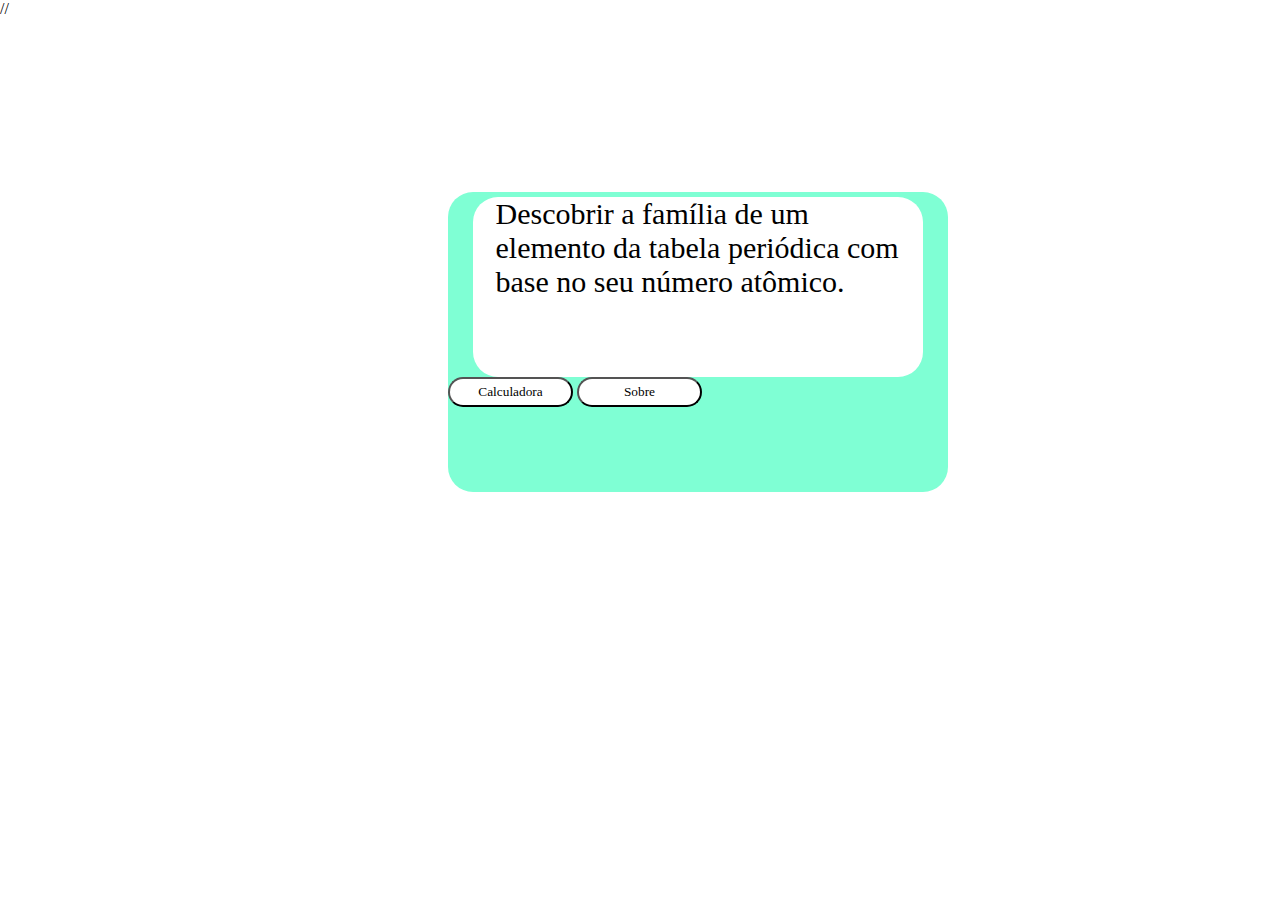
<file: index.html>
<!DOCTYPE html>
<html lang="en">
<head>
    <meta charset="UTF-8">
    <meta name="viewport" content="width=device-width, initial-scale=1.0">
    <title>janela popup</title>
    <link rel="stylesheet" href="style.css">
</head>
<body>

    <div class="inicio">
        <div class="cont">
            <p class="tex">Descobrir a família de um elemento da tabela periódica com base no seu número atômico.</p>
        </div>
        <button class="but" onclick="calculadora('pop.html')">Calculadora</button>
        <button class="but" onclick="sobre('cont.html')">Sobre</button>
    </div>

    <script>
        function calculadora(URL){
            window.open(URL, 'width=400, height=500, top=100, left=699,scrollbars=no',
            'status=no, toolbar=no,location=no, menubar=no, resizable=no, fullscreen=no');
        }
        function sobre(URL){
            window.open(URL, 'width=400, height=500, top=100, left=699,scrollbars=no',
            'status=no, toolbar=no,location=no, menubar=no, resizable=no, fullscreen=no');
        }
    </script>
    //
    
</body>
</html>
</file>
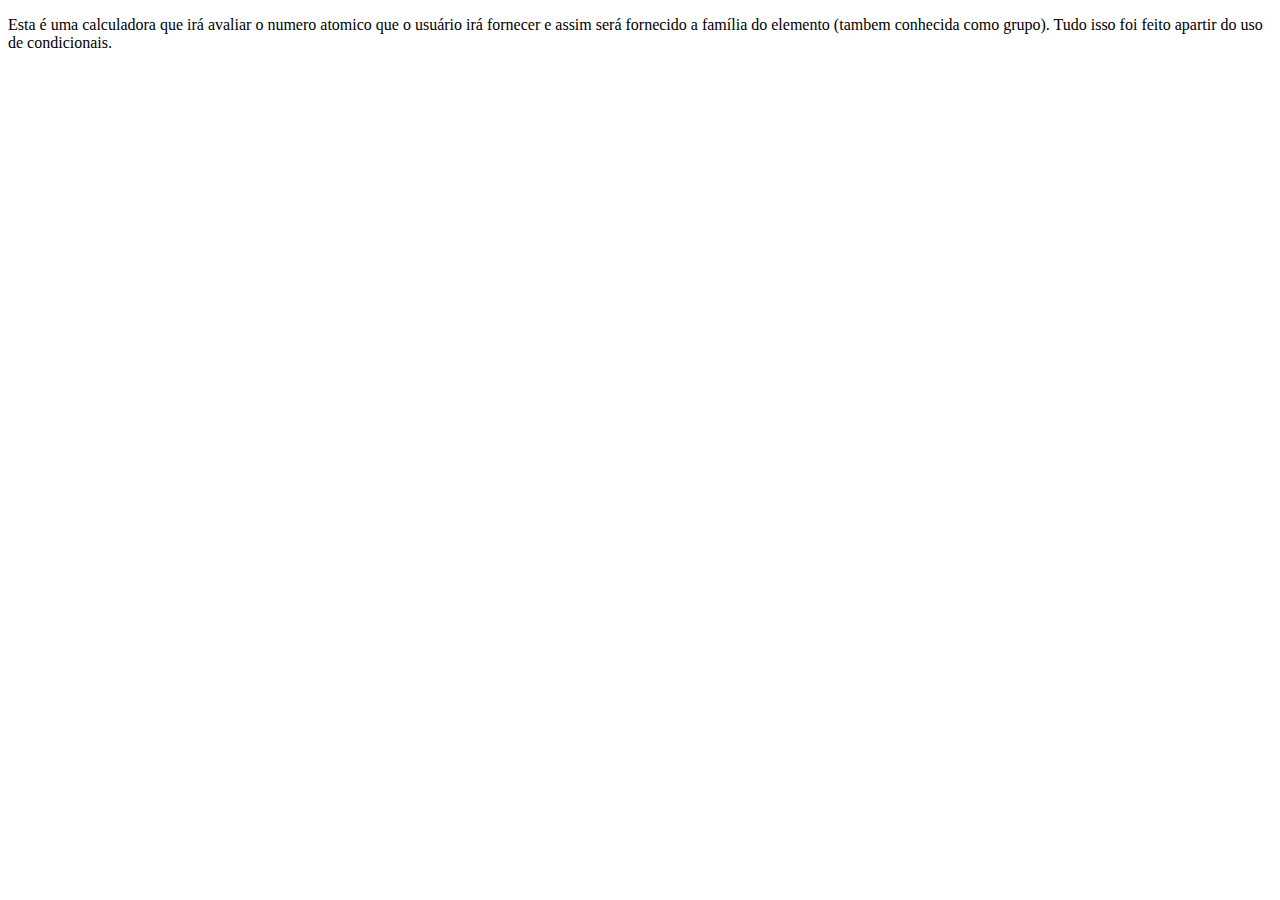
<file: cont.html>
<!DOCTYPE html>
<html lang="en">
<head>
    <meta charset="UTF-8">
    <meta name="viewport" content="width=device-width, initial-scale=1.0">
    <title>Document</title>
</head>
<body>
    <p>Esta é uma calculadora que irá avaliar o numero atomico que o usuário irá fornecer e assim será fornecido a família do elemento (tambem conhecida como grupo). Tudo isso foi feito apartir do uso de condicionais.</p>
</body>
</html>
</file>
<file: style.css>
*{
    padding: 0;
    margin: 0;
    box-sizing: border-box;
    font-family: 'Titan One', cursive;
}

/*estilo da letra*/
@import url('https://fonts.googleapis.com/css2?family= Titan +One & display=swap');
/* font-family: 'Titan One', cursive; */

/*deslizamento lizo*/
html{
    scroll-behavior: smooth;
}

.inicio{
    background-color: aquamarine;
    width: 500px;
    height: 300px;
    position: absolute;
    margin-left: 35%;
    margin-top: 15%;
    border-radius: 25px;
    align-items: center; /*para centralizar verticalmente*/
}

.cont{
    background-color:white;
    width: 450px;
    height: 60%;
    border-radius: 25px;
    margin-top: 1%;
    margin-right: 3%;
    margin-left: 5%;
}

.tex{
    padding-left: 5%;
    padding-right: 5%;
    font-size: 30px;
}

.but{
    width: 25%;
    height: 10%;
    background-color: white;
    border-radius: 15px;
}
</file>
